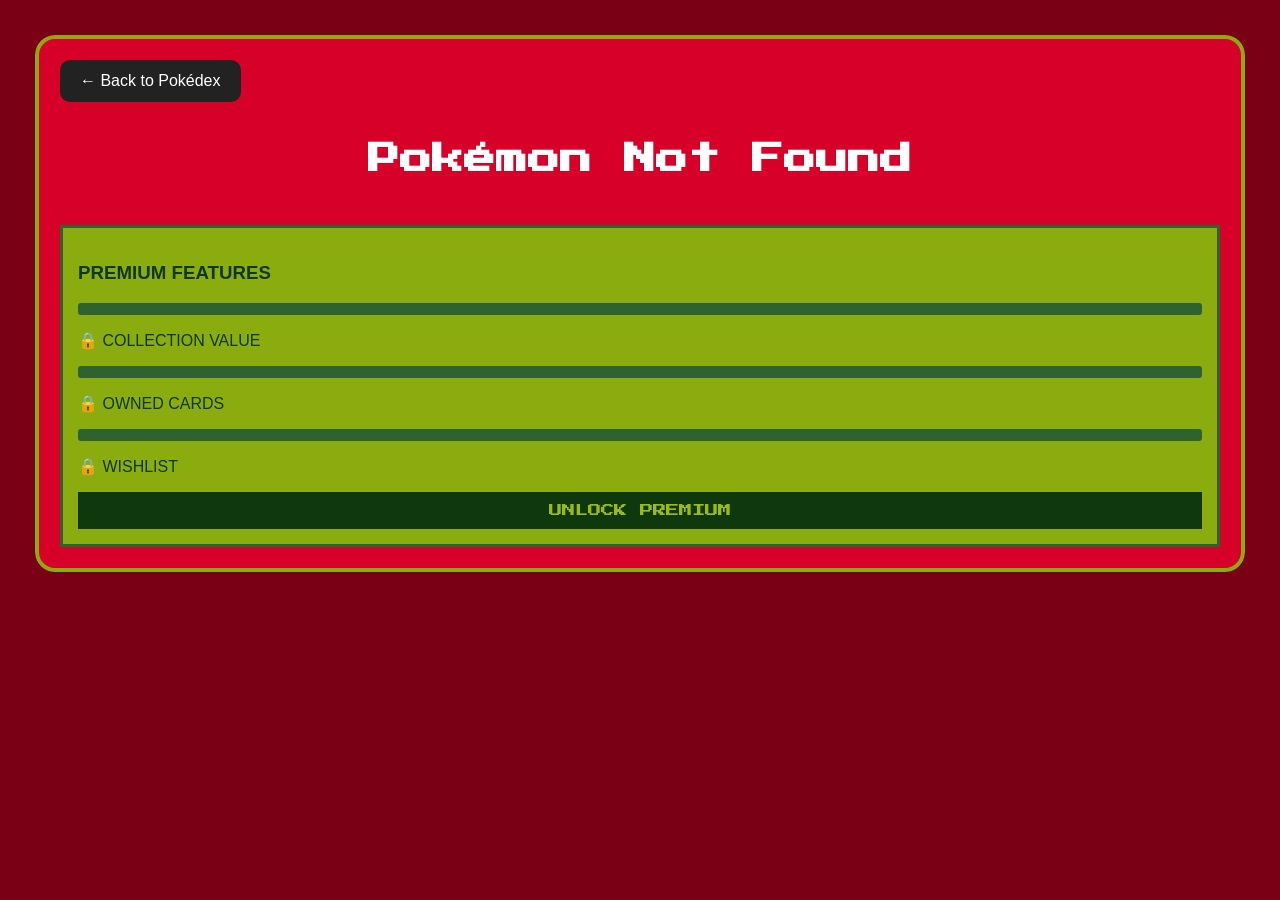
<file: pokemon.html>
<!DOCTYPE html>
<html>
<head>
<title>Pokémon Cards</title>
<link href="https://fonts.googleapis.com/css2?family=Press+Start+2P&display=swap" rel="stylesheet">
<link rel="stylesheet" href="gbc.css">
<style>
body{margin:0;padding:25px;background:#7a0015;font-family:Arial,sans-serif;}
.pokedex{max-width:1600px;margin:auto;background:#d60028;border:10px solid #7a0015;border-radius:30px;padding:25px;}
h1{text-align:center;color:white;font-family:'Press Start 2P';margin-bottom:30px;}
.back{display:inline-block;padding:12px 20px;background:#222;color:white;text-decoration:none;border-radius:10px;margin-bottom:20px;}
#cards{display:grid;grid-template-columns:repeat(auto-fill,minmax(250px,1fr));gap:15px;}
.card{background:white;border-radius:12px;padding:15px;text-align:center;cursor:pointer;}
.card img{width:100%;max-width:220px;}
.set{color:#666;margin-top:8px;}
.modal{display:none;position:fixed;inset:0;background:rgba(0,0,0,.85);z-index:9999;justify-content:center;align-items:center;padding:20px;}
.modal-content{background:white;max-width:500px;width:100%;border-radius:15px;padding:20px;text-align:center;}
.modal-content img{width:100%;max-width:350px;}
.close{float:right;font-size:30px;cursor:pointer;}
.owned{background:#28a745;color:white;border:none;padding:12px 20px;border-radius:8px;margin-top:15px;font-size:16px;}
</style>
</head>
<body>

<div class="pokedex gbc-screen">
<a href="index.html" class="back">← Back to Pokédex</a>
<h1 id="title">Loading...</h1>
<div id="cards"></div>

<div class="premium-locked">

    <h3>PREMIUM FEATURES</h3>

    <div class="lock-line"></div>

    <p>🔒 COLLECTION VALUE</p>

    <div class="lock-line"></div>

    <p>🔒 OWNED CARDS</p>

    <div class="lock-line"></div>

    <p>🔒 WISHLIST</p>

    <button class="unlock-btn">
        UNLOCK PREMIUM
    </button>

</div>

<div id="cardModal" class="modal">
<div class="modal-content">
<span class="close" onclick="closeModal()">&times;</span>
<h2 id="modalName"></h2>
<img id="modalImage">
<p id="modalSet"></p>
<p id="modalNumber"></p>
<p id="modalRarity"></p>
<button class="owned">✓ Owned</button>
</div>
</div>

<script>

const params = new URLSearchParams(window.location.search);
const dexNumber = parseInt(params.get("id"));

let pokemonName = "";
let loadedCards = [];

function showCardById(cardId){

    const card = loadedCards.find(
        c => c.cardId === cardId
    );

    if(!card) return;

    showCard(card);
}
window.showCardById = showCardById;

async function loadPage(){

    const pokemonResponse =
        await fetch("pokemon.json");

    const pokemon =
        await pokemonResponse.json();

    const currentPokemon =
        pokemon.find(
            p => p.dexNumber === dexNumber
        );

    if(!currentPokemon){

        document.getElementById("title").innerText =
            "Pokémon Not Found";

        return;
    }

    pokemonName = currentPokemon.name;

    document.getElementById("title").innerText =
        pokemonName;

    loadCards();
}

async function loadCards(){

    const response =
        await fetch("data/cards.json");

    const allCards =
        await response.json();

    loadedCards = allCards;

    const cards =
        document.getElementById("cards");

    const matchingCards =
        allCards.filter(card =>

            card.name &&
            card.name.toLowerCase() ===
            pokemonName.toLowerCase()

        );

    matchingCards.forEach(card => {

        cards.innerHTML += `
        <div class="card">

            <img
                src="${card.image}"
                onclick="showCardById('${card.cardId}')"
            >

            <h3>${card.name}</h3>

            <div class="set">
                ${card.set}
            </div>

        </div>
        `;

    });

}

function showCard(card){

    document.getElementById("modalName").innerText =
        card.name;

    document.getElementById("modalImage").src =
        card.largeImage || card.image;

    document.getElementById("modalSet").innerText =
        "Set: " + card.set;

    document.getElementById("modalNumber").innerText =
        "Number: " + card.number;

    document.getElementById("modalRarity").innerText =
        "Rarity: " + (card.rarity || "Unknown");

    document.getElementById("cardModal").style.display =
        "flex";
}

function closeModal(){

    document.getElementById("cardModal").style.display =
        "none";
}

window.onclick = function(event){

    const modal =
        document.getElementById("cardModal");

    if(event.target === modal){

        closeModal();

    }

}

loadPage();

</script>

</body>
</html>
</file>
<file: gbc.css>
body{
background:#7a0015;
font-family:'Press Start 2P', monospace;
}

.gbc-screen{
background:#9bbc0f;
border:8px solid #306230;
border-radius:12px;
padding:20px;
color:#0f380f;
box-shadow:
inset 0 0 0 4px #8bac0f;
}

.gbc-panel{
background:#8bac0f;
border:3px solid #306230;
padding:12px;
margin-top:15px;
}

.premium-locked{
background:#8bac0f;
border:3px solid #306230;
padding:15px;
margin-top:20px;
}

.lock-line{
background:#306230;
height:12px;
margin:8px 0;
border-radius:3px;
}

.unlock-btn{
background:#0f380f;
color:#9bbc0f;
border:none;
padding:12px;
width:100%;
cursor:pointer;
font-family:'Press Start 2P', monospace;
}
</file>
